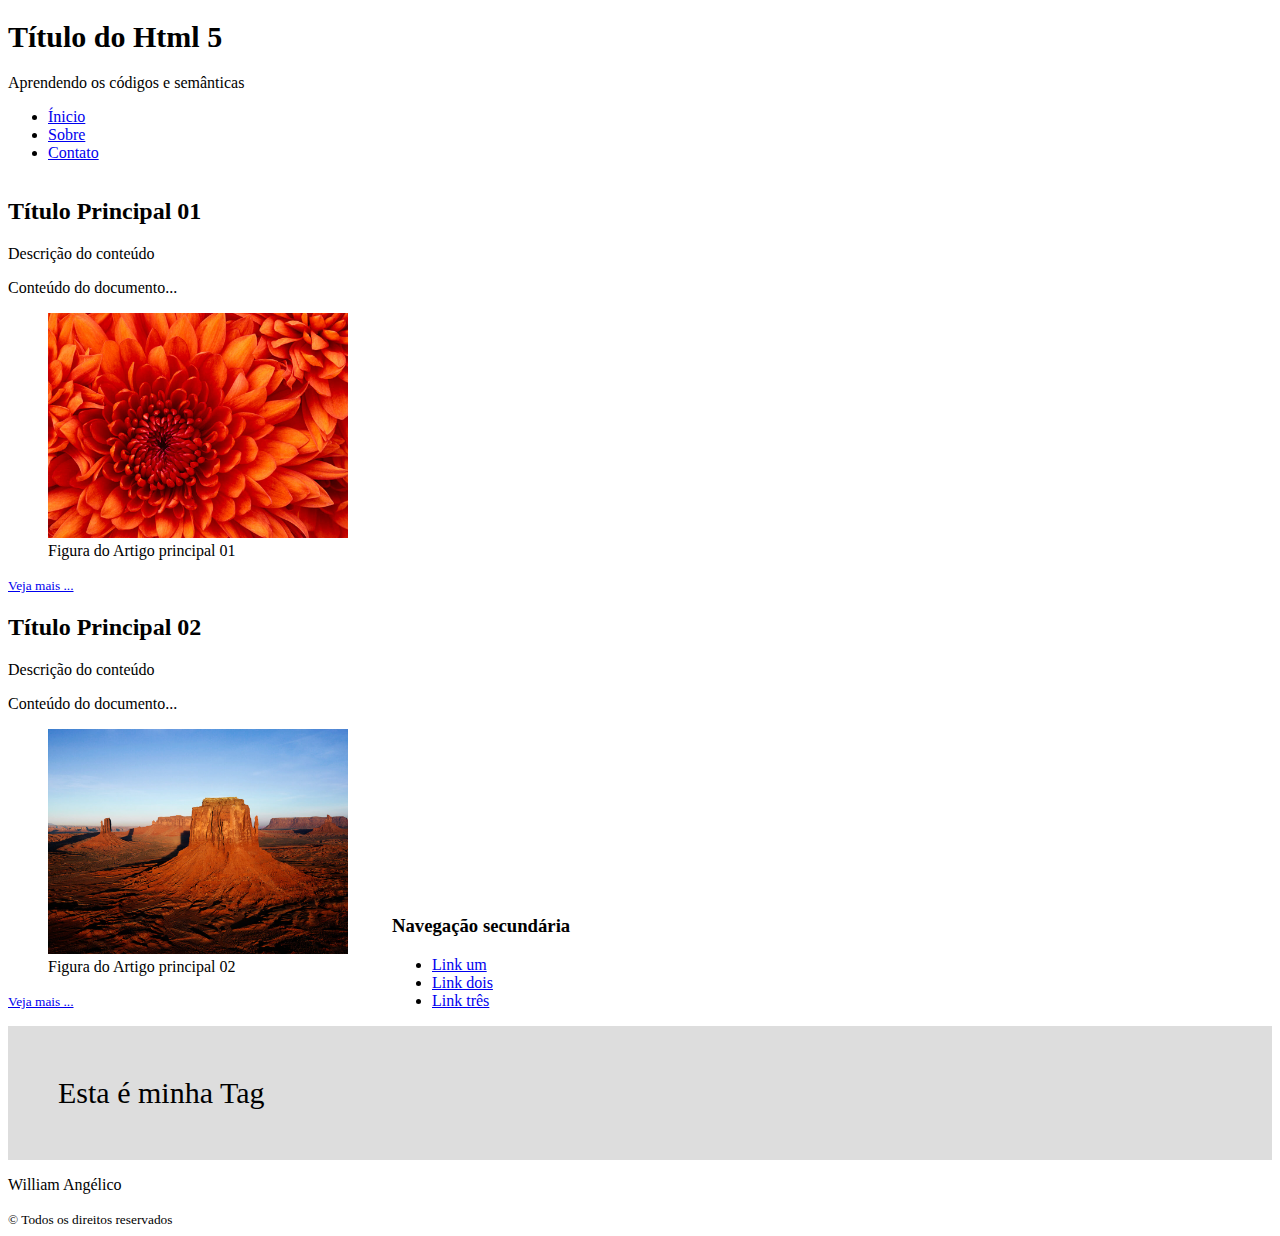
<file: index.html>
<!DOCTYPE html>
<html lang="pt-br">
	<head>
		<meta charset="UTF-8" />
		<!-- Meta dados -->
		<!-- Meta Keywords deprecated, pouquíssima relevância -->
		<meta name="keywords" content="html5, dicas, curso" />
		<!-- Resumo sobre o conteúdo, descreve a página nos buscadores, redes sociais... boa relevância -->
		<meta name="description" content="Aprendendo a trabalhar com HTML5" />
		<!-- Nome do criador/propretário do site -->
		<meta name="author" content="William Angélico" />
		<!-- Informa os buscadores sobre a indexação 
			NOINDEX, FOLLOW
			INDEX, NOFOLLOW
			NOINDEX, NOFOLLOW
		-->
		<meta name="robots" content="INDEX, FOLLOW" />
		<title>HTML 5 - Aprendendo a trabalhar</title>
		<script>
			// Criando Tag personalizada com javascript
			document.createElement("myTag");
		</script>
		<style>
			h1{font-size: 30px;}
		</style>
		<link rel="stylesheet" type="text/css" href="css/style.css">
		<!--[if lt IE 9]>
			<script src="https://oss.maxcdn.com/libs/html5shiv/3.7.0/html5shiv.js"></script>
		<!endif]-->
	</head>
	<body>
		<!-- Cabeçalho com elementos de Título -->
		<header>
			<h1>Título do Html 5 </h1>
			<span>Aprendendo os códigos e semânticas</span>
			<nav>
				<ul>
					<li>
						<a href="index.html">Ínicio</a>
					</li>
					<li>
						<a href="about.html">Sobre</a>
					</li>
					<li>
						<a href="contact.html">Contato</a>
					</li>
				</ul>
			</nav>
		</header>
		<!-- Parte principal da página -->
		<main>
			<!-- Seções do documento -->
			<section>
				<article>
					<header>
						<h2>Título Principal 01</h2>
						<p>Descrição do conteúdo</p>					
					</header>
					<p>Conteúdo do documento...</p>
					<figure>
						<img src="img/figure-01.jpg" alt="Figura do Artigo principal 01" />
						<figcaption>Figura do Artigo principal 01</figcaption>
					</figure>
					<footer>
						<small>
							<a href="news.html">Veja mais ...</a>
						</small>
					</footer>
				</article>
				<article>
					<header>
						<h2>Título Principal 02</h2>
						<p>Descrição do conteúdo</p>					
					</header>
					<p>Conteúdo do documento...</p>
					<figure>
						<img src="img/figure-02.jpg" alt="Figura do Artigo principal 02" />
						<figcaption>Figura do Artigo principal 02</figcaption>
					</figure>
					<footer>
						<small>
							<a href="news.html">Veja mais ...</a>
						</small>
					</footer>
				</article>
			</section>
			<aside>
				<h3>Navegação secundária</h3>
				<ul>
					<li>
						<a href="um.html">Link um</a>
					</li>
					<li>
						<a href="dois.html">Link dois</a>
					</li>
					<li>
						<a href="tres.html">Link três</a>
					</li>
				</ul>
			</aside>
		</main>

		
		<!-- Tag Personalizada -->
		<myTag>
			Esta é minha Tag
		</myTag>

		<footer>
			<p>William Angélico</p>
			<small>&copy Todos os direitos reservados</small>
		</footer>
	</body>


</html>
</file>
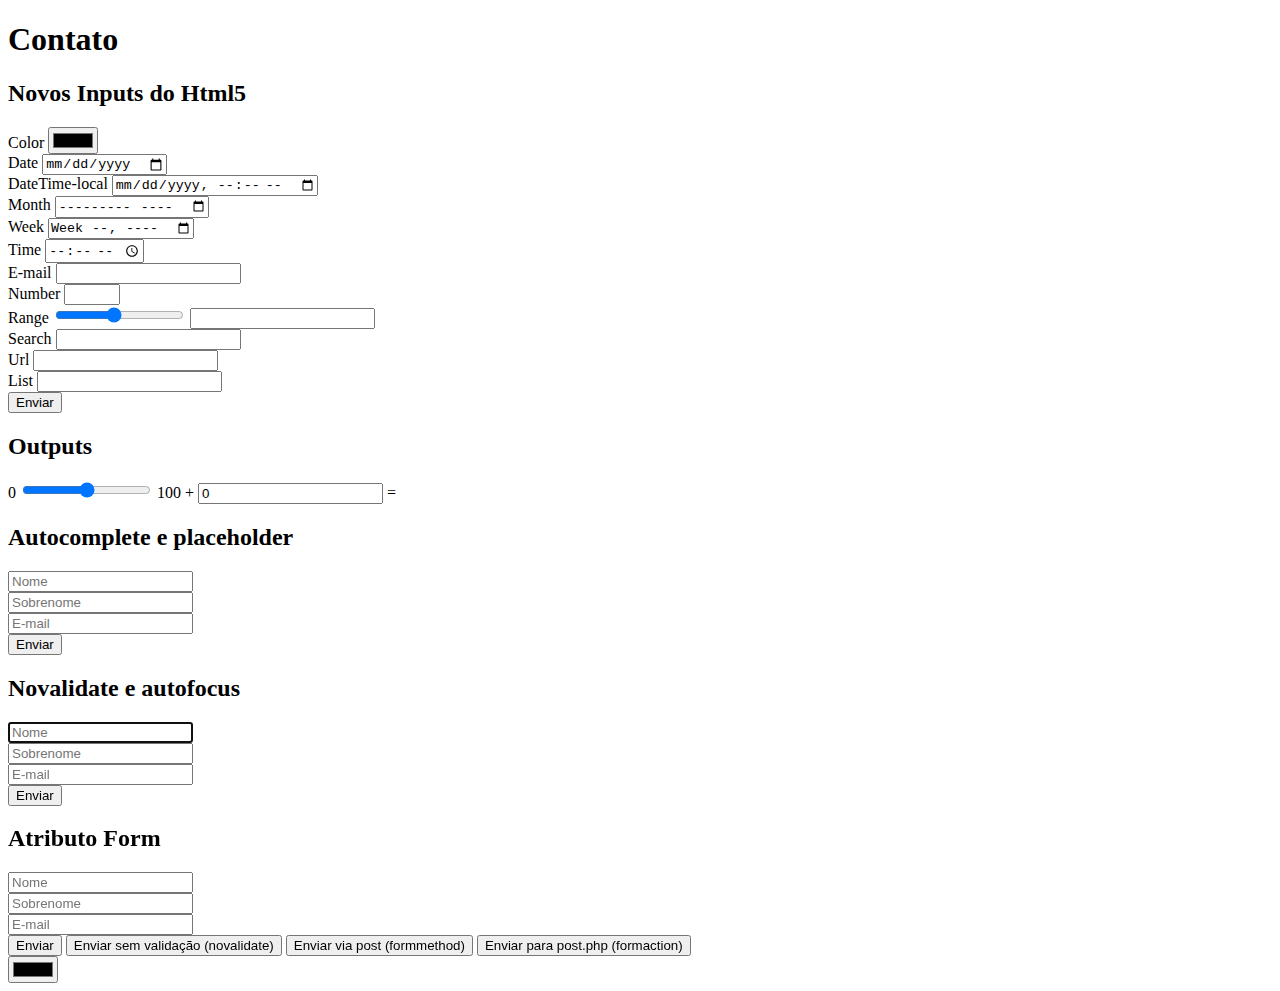
<file: contact.html>
<!DOCTYPE html>
<html lang="pt-br">
	<head>
		<meta charset="UTF-8" />
		<title>HTML5 - Contato</title>
	</head>
	<body>
		<header>
			<h1>Contato</h1>
		</header>	
		<section>
			<h2>Novos Inputs do Html5</h2>
			<form>
				<div class="form-group">
					<label>Color</label>
					<input type="color" />
				</div>
				<div class="form-group">
					<label>Date</label>
					<input type="date" />
				</div>
				<div class="form-group">
					<label>DateTime-local</label>
					<input type="datetime-local" />
				</div>
				<div class="form-group">
					<label>Month</label>
					<input type="month" />
				</div>
				<div class="form-group">
					<label>Week</label>
					<input type="week" />
				</div>
				<div class="form-group">
					<label>Time</label>
					<input type="time" />
				</div>
				<div class="form-group">
					<label>E-mail</label>
					<input type="email" />
				</div>

				<div class="form-group">
					<label>Number</label>
					<input type="number" min="-5" max="5" step="2" />
				</div>
				<div class="form-group">
					<label>Range</label>
					<input type="range" min="-10" max="10" step="3" onchange="updateTxtRange(this.value);" />
					<input type="text" id="txt_range" />
					<script>
						function updateTxtRange(num){
							document.getElementById('txt_range').value = num;
						}
					</script>
				</div>
				<div class="form-group">
					<label>Search</label>
					<input type="search" />
				</div>
				<div class="form-group">
					<label>Url</label>
					<input type="url" />
				</div>
				<div class="form-group">
					<label>List</label>
					<input list="languages" name="languages" title="Escolha a linguagem" x-moz-errormessage="Escolha a linguagem no FF" required>
					<datalist id="languages">
						<option value="Html-">Html</option>
						<option value="CSS-">CSS</option>
						<option value="Javascript-">Javascript</option>
						<option value="PHP-">PHP</option>
					</datalist>
				</div>
				<button>Enviar</button>
			</form>
		</section>

		<section>
			<h2>Outputs</h2>
			<form oninput="x.value = parseInt(a.value) + parseInt(b.value), y.value = parseInt(a.value)">
				0
				<input type="range" id="a" name="a" value="50" min="0" max="100" /> 
				100
				+
				<input type="text" name="b" value="0">
				=
				<output name="x"></output>
				<output name="y"></output>
			</form>

		</section>

		<section>
			<h2>Autocomplete e placeholder</h2>
			<form>
				<div class="form-group">
					<input type="text" name="name" placeholder="Nome" />
				</div>
				<div class="form-group">
					<input type="text" name="surname" placeholder="Sobrenome" />
				</div>
				<div class="form-group">
					<input type="email" name="email" placeholder="E-mail" autocomplete="off" />
				</div>
				<button>Enviar</button>
			</form>
		</section>


		<section>
			<h2>Novalidate e autofocus</h2>
			<form>
				<div class="form-group">
					<input type="text" name="name" placeholder="Nome" required autofocus />
				</div>
				<div class="form-group">
					<input type="text" name="surname" placeholder="Sobrenome" required />
				</div>
				<div class="form-group">
					<input type="email" name="email" placeholder="E-mail" autocomplete="off" novalidate />
				</div>
				<button>Enviar</button>
			</form>
		</section>


		<section>
			<h2>Atributo Form</h2>
			<form id="form1">
				<div class="form-group">
					<input type="text" name="name" placeholder="Nome" required />
				</div>
				<div class="form-group">
					<input type="text" name="surname" placeholder="Sobrenome" required />
				</div>
				<div class="form-group">
					<input type="email" name="email" placeholder="E-mail" />
				</div>
				<button>Enviar</button>
				<button formnovalidate>Enviar sem validação (novalidate)</button>
				<button formmethod="post">Enviar via post (formmethod)</button>
				<button formaction="post.php">Enviar para post.php (formaction)</button>
			</form>

			<input type="color" name="color" form="form1" />
		</section>


	</body>
</html>
</file>
<file: css/style.css>
/* Compatibilidade para navegadores antigos, default é inline */
header, section, footer, nav, main, article, figure{
	display: block;
}
myTag{
	display: block;
	background-color: #ddd;
	padding: 50px;
	font-size: 30px;
}
main section, main aside{
	display: inline-block;
}

img{ max-width: 300px;}
</file>
